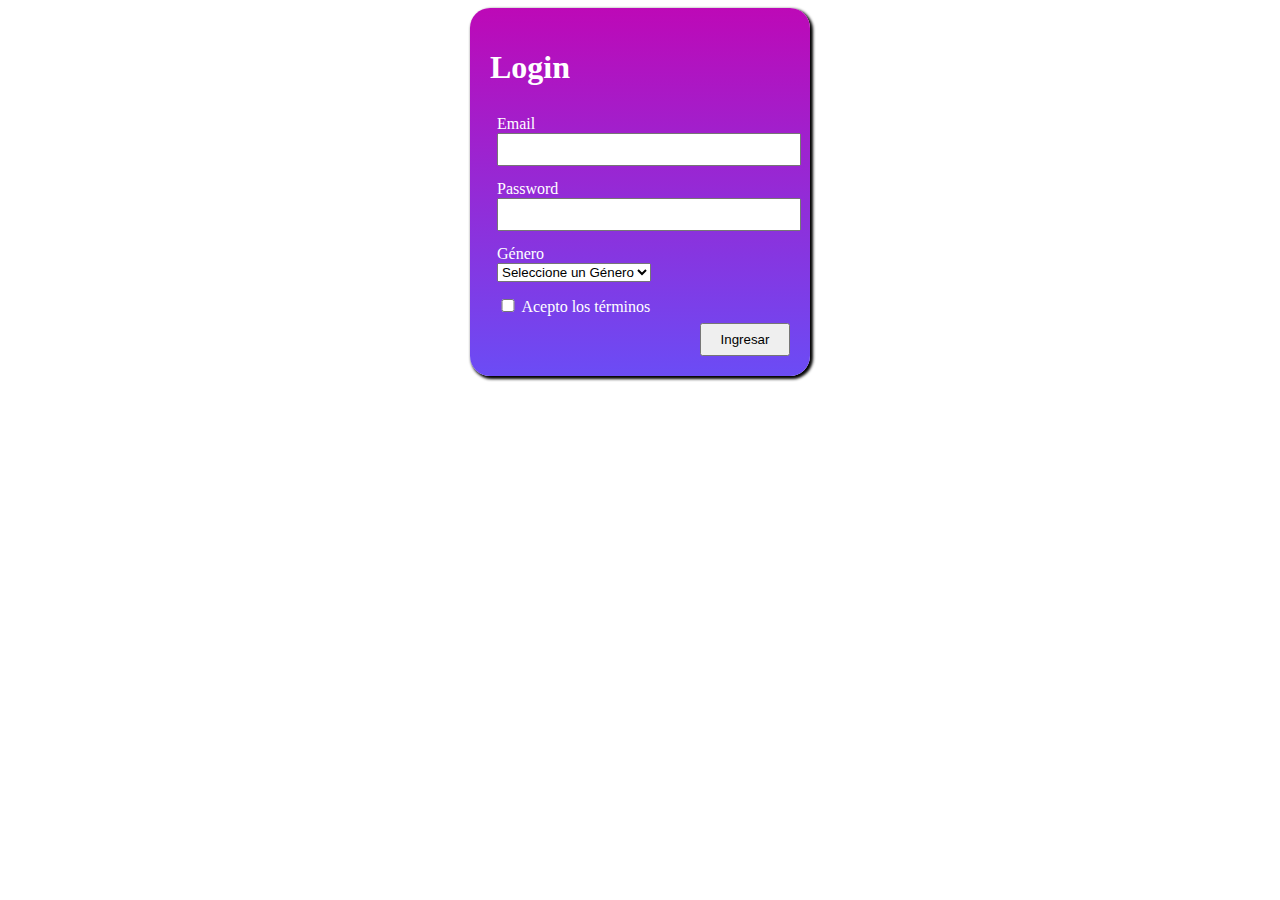
<file: ejercicio3/index.html>
<!DOCTYPE html>
<html lang="en">
<head>
    <meta charset="UTF-8">
    <meta http-equiv="X-UA-Compatible" content="IE=edge">
    <meta name="viewport" content="width=device-width, initial-scale=1.0">
    <link rel="stylesheet" href="./styles.css" />
    <title>Login</title>
</head>
<body>
    
    <div>
        <form>
            <h1>Login</h1>
            <div class="margen">
                <label for="email">Email</label>
                <br/>
                <input type="email" id="email" name="email" />
            </div>
            <div class="margen">
                <label for="password">Password</label>
                <br/>
                <input type="password" id="password" name="password" />
            </div>
            <div class="margen">
                <label for="genero">Género</label>
                <br/>
                <select name="genero">
                    <option value="" disabled selected>Seleccione un Género</option>
                    <option value="masculino">Masculino</option>
                    <option value="femenino">Femenino</option>
                </select>
            </div>
            <div class="margen">
                    <input type="checkbox" id="terminos" name="terminos"  />
                    <label for="terminos">Acepto los términos</label>
            </div>
                <input id="boton" type="submit" value="Ingresar" />
        </form>
    </div>
</body>
</html>
</file>
<file: ejercicio3/styles.css>
form {
    width: 300px;
    padding: 20px;
    border-radius: 20px;
    margin: 0 auto;
    background: linear-gradient(#bd09b7, #6b4cf5) ;
    color: white;
    box-shadow: 2px 2px 3px 1px black;
}
.margen {
    padding: 7px;
}
input {
    padding: 7px;
    width: 100%;
}
#terminos {
    width: 5%;
}
#boton{
    padding: 5px 15px 5 px 15 px;
    width: 30%;
    margin-left: 70%;
}
@media (max-width: 500px) {
    form {
        width: 100%;
    }
}
</file>
